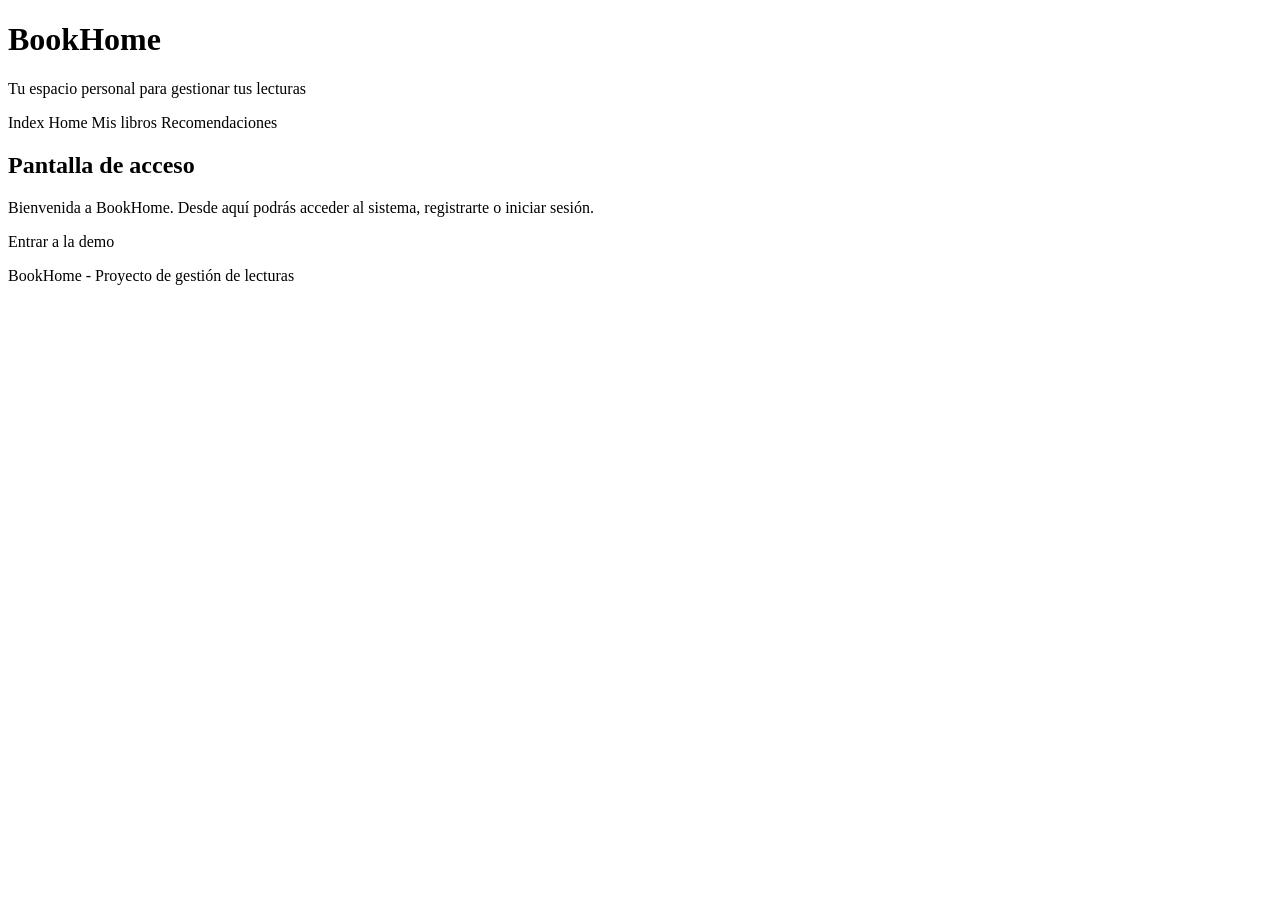
<file: src/main/resources/templates/views/index.html>
<!DOCTYPE html>
<html lang="es" xmlns:th="http://www.thymeleaf.org">
<head>
    <meta charset="UTF-8">
    <title>BookHome - Acceso</title>
    <link rel="stylesheet" th:href="@{/styles/style.css}">
    <link rel="icon" type="image/png" th:href="@{/images/logo-bookhome.png}">
</head>
<body>

    <header>
        <h1>BookHome</h1>
        <p>Tu espacio personal para gestionar tus lecturas</p>
    </header>

    <nav>
        <a th:href="@{/}">Index</a>
        <a th:href="@{/home}">Home</a>
        <a th:href="@{/mis-libros}">Mis libros</a>
        <a th:href="@{/recomendaciones}">Recomendaciones</a>
    </nav>

    <main>
        <h2>Pantalla de acceso</h2>
        <p>Bienvenida a BookHome. Desde aquí podrás acceder al sistema, registrarte o iniciar sesión.</p>

        <a class="button-link" th:href="@{/home}">Entrar a la demo</a>
    </main>

    <footer>
        <p>BookHome - Proyecto de gestión de lecturas</p>
    </footer>

</body>
</html>
</file>
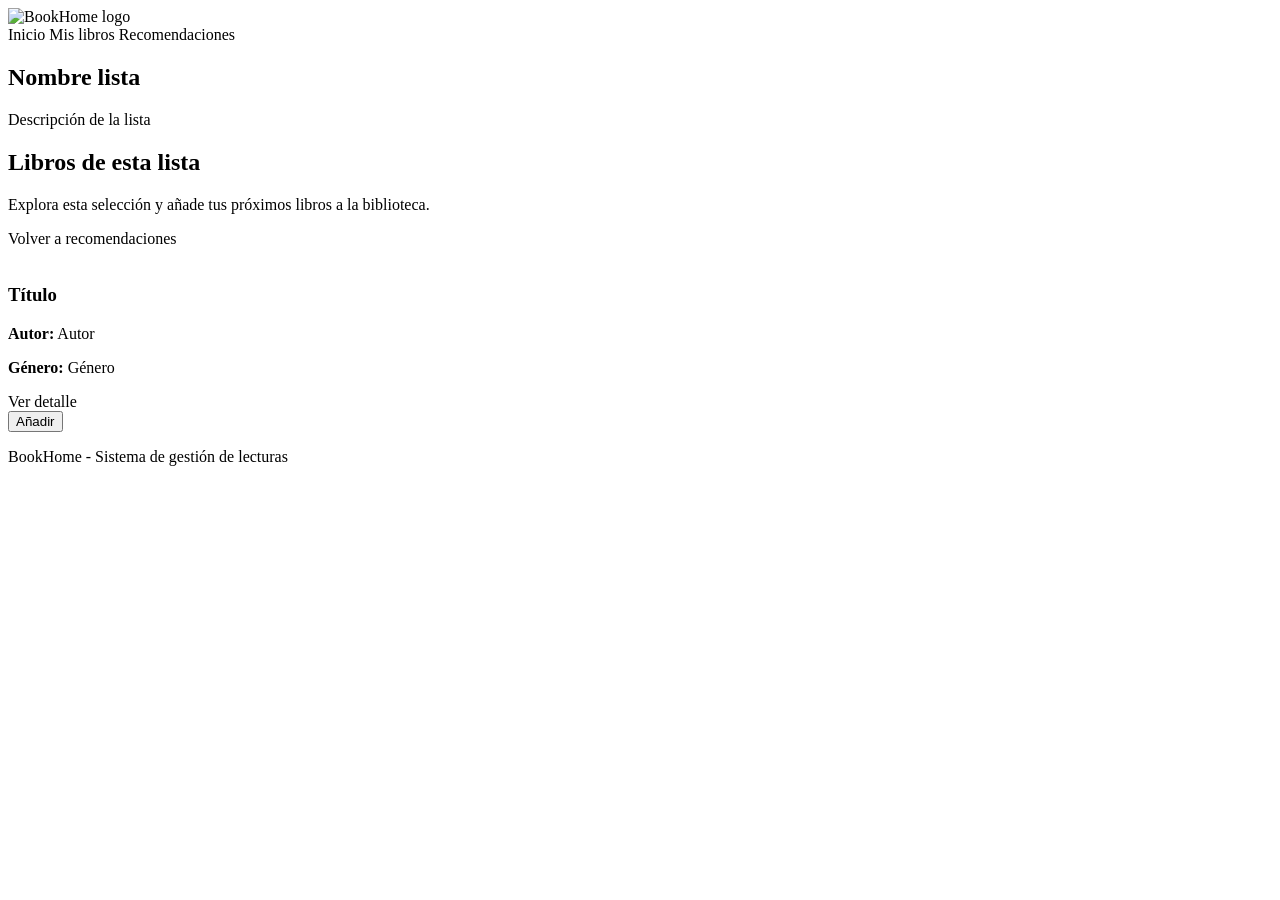
<file: src/main/resources/templates/views/detalle-lista.html>
<!DOCTYPE html>
<html lang="es" xmlns:th="http://www.thymeleaf.org">
<head>
    <meta charset="UTF-8">
    <title th:text="${lista.nombre} + ' - BookHome'">Detalle lista</title>
    <link rel="stylesheet" th:href="@{/styles/style.css}">
    <link rel="icon" type="image/png" th:href="@{/images/logo-bookhome.png}">
</head>
<body>

<header class="site-header">
    <div class="header-banner"></div>

    <div class="navbar">
        <a class="brand" th:href="@{/home}">
            <img th:src="@{/images/logo-bookhome.png}" alt="BookHome logo">
        </a>

        <nav class="nav-links">
            <a th:href="@{/home}">Inicio</a>
            <a th:href="@{/mis-libros}">Mis libros</a>
            <a th:href="@{/recomendaciones}">Recomendaciones</a>
        </nav>
    </div>
</header>

<main class="container">

    <section class="page-intro">
        <h2 th:text="${lista.nombre}">Nombre lista</h2>
        <p th:text="${lista.descripcion}">Descripción de la lista</p>
    </section>

    <section class="list-detail-section">
        <div class="section-title-row">
            <div>
                <h2>Libros de esta lista</h2>
                <p>Explora esta selección y añade tus próximos libros a la biblioteca.</p>
            </div>

            <a class="button-link" th:href="@{/recomendaciones}">
                Volver a recomendaciones
            </a>
        </div>

        <div class="list-books-grid">

            <article class="list-book-card" th:each="libro : ${lista.libros}">

                <img th:if="${libro.imagenUrl != null and !libro.imagenUrl.isEmpty()}"
                     th:src="@{${libro.imagenUrl}}"
                     th:alt="${libro.titulo}"
                     class="book-cover">

                <div class="book-card-content">
                    <h3 th:text="${libro.titulo}">Título</h3>

                    <p>
                        <strong>Autor:</strong>
                        <span th:text="${libro.autor}">Autor</span>
                    </p>

                    <p>
                        <strong>Género:</strong>
                        <span th:text="${libro.genero}">Género</span>
                    </p>

                    <div class="card-actions">
                        <a class="button-link"
                           th:href="@{/libros/{id}(id=${libro.id})}">
                            Ver detalle
                        </a>

                        <form th:action="@{/recomendaciones/libro/{id}/agregar(id=${libro.id})}" method="post">
                            <button type="submit" class="button-link">
                                Añadir
                            </button>
                        </form>
                    </div>
                </div>

            </article>

        </div>
    </section>

</main>

<footer>
    <p>BookHome - Sistema de gestión de lecturas</p>
</footer>

</body>
</html>
</file>
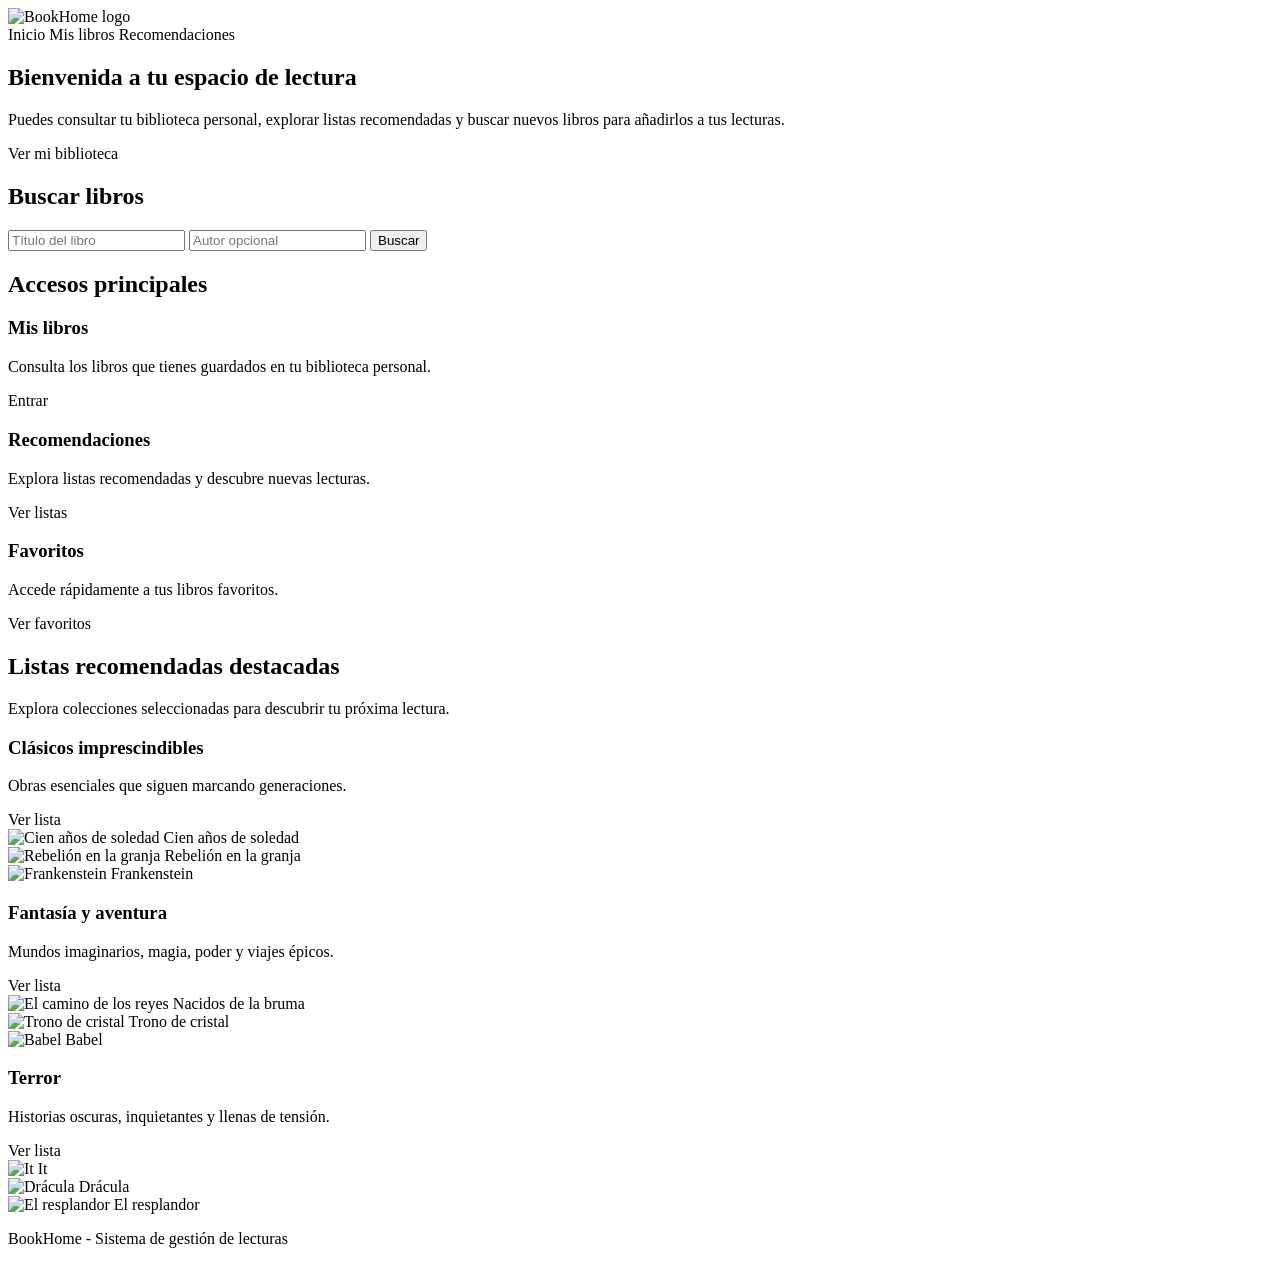
<file: src/main/resources/templates/views/home.html>
<!DOCTYPE html>
<html lang="es" xmlns:th="http://www.thymeleaf.org">
<head>
    <meta charset="UTF-8">
    <title>BookHome - Home</title>
    <link rel="stylesheet" th:href="@{/styles/style.css}">
    <link rel="icon" type="image/png" th:href="@{/images/logo-bookhome.png}">
</head>
<body>

<header class="site-header">
    <div class="header-banner"></div>

    <div class="navbar">
        <a class="brand" th:href="@{/home}">
            <img th:src="@{/images/logo-bookhome.png}" alt="BookHome logo">
        </a>

        <nav class="nav-links">
            <a th:href="@{/home}">Inicio</a>
            <a th:href="@{/mis-libros}">Mis libros</a>
            <a th:href="@{/recomendaciones}">Recomendaciones</a>
        </nav>
    </div>
</header>

<main class="container">

    <section class="hero-section">
        <div>
            <h2>Bienvenida a tu espacio de lectura</h2>
            <p>
                Puedes consultar tu biblioteca personal, explorar listas recomendadas
                y buscar nuevos libros para añadirlos a tus lecturas.
            </p>
        </div>
        <a class="button-link" th:href="@{/mis-libros}">Ver mi biblioteca</a>
    </section>

    <section class="search-section">
        <h2>Buscar libros</h2>
        <form th:action="@{/buscar-libros}" method="get">
            <input type="text"
                   name="titulo"
                   placeholder="Título del libro"
                   >

            <input type="text"
                   name="autor"
                   placeholder="Autor opcional">

            <button type="submit" class="button-link">
                Buscar
            </button>
        </form>
    </section>

    <section class="cards-section ">
        <h2>Accesos principales</h2>

        <div class="cards-grid">

            <article class="card">
                <h3>Mis libros</h3>
                <p>Consulta los libros que tienes guardados en tu biblioteca personal.</p>
                <a class="button-link" th:href="@{/mis-libros}">Entrar</a>
            </article>

            <article class="card">
                <h3>Recomendaciones</h3>
                <p>Explora listas recomendadas y descubre nuevas lecturas.</p>
                <a class="button-link" th:href="@{/recomendaciones}">Ver listas</a>
            </article>

            <article class="card">
                <h3>Favoritos</h3>
                <p>Accede rápidamente a tus libros favoritos.</p>
                <a class="button-link" th:href="@{/mis-libros/favoritos}">Ver favoritos</a>
            </article>

        </div>
    </section>

    <section class="recommended-preview">
        <h2>Listas recomendadas destacadas</h2>
        <p>Explora colecciones seleccionadas para descubrir tu próxima lectura.</p>

        <div class="recommendation-row">
            <div class="recommendation-info">
                <h3>Clásicos imprescindibles</h3>
                <p>Obras esenciales que siguen marcando generaciones.</p>
                <a class="button-link" th:href="@{/recomendaciones/1}">Ver lista</a>
            </div>

            <div class="book-strip">
                <div class="mini-book">
                    <img th:src="@{/images/cien-años.jpg}" alt="Cien años de soledad">
                    <span>Cien años de soledad</span>
                </div>

                <div class="mini-book">
                    <img th:src="@{/images/rebelion-granja.jpg}" alt="Rebelión en la granja">
                    <span>Rebelión en la granja</span>
                </div>

                <div class="mini-book">
                    <img th:src="@{/images/frankenstein.jpg}" alt="Frankenstein">
                    <span>Frankenstein</span>
                </div>
            </div>
        </div>

        <div class="recommendation-row">
            <div class="recommendation-info">
                <h3>Fantasía y aventura</h3>
                <p>Mundos imaginarios, magia, poder y viajes épicos.</p>
                <a class="button-link" th:href="@{/recomendaciones/2}">Ver lista</a>
            </div>

            <div class="book-strip">
                <div class="mini-book">
                    <img th:src="@{/images/mistborn.jpg}" alt="El camino de los reyes">
                    <span>Nacidos de la bruma</span>
                </div>

                <div class="mini-book">
                    <img th:src="@{/images/trono-cristal.jpg}" alt="Trono de cristal">
                    <span>Trono de cristal</span>
                </div>

                <div class="mini-book">
                    <img th:src="@{/images/Babel.jpg}" alt="Babel">
                    <span>Babel</span>
                </div>
            </div>
        </div>

        <div class="recommendation-row">
            <div class="recommendation-info">
                <h3>Terror</h3>
                <p>Historias oscuras, inquietantes y llenas de tensión.</p>
                <a class="button-link" th:href="@{/recomendaciones/3}">Ver lista</a>
            </div>

            <div class="book-strip">
                <div class="mini-book">
                    <img th:src="@{/images/it.jpg}" alt="It">
                    <span>It</span>
                </div>

                <div class="mini-book">
                    <img th:src="@{/images/dracula.jpg}" alt="Drácula">
                    <span>Drácula</span>
                </div>

                <div class="mini-book">
                    <img th:src="@{/images/resplandor.jpg}" alt="El resplandor">
                    <span>El resplandor</span>
                </div>
            </div>
        </div>
    </section>

</main>

<footer>
    <p>BookHome - Sistema de gestión de lecturas</p>
</footer>

</body>
</html>
</file>
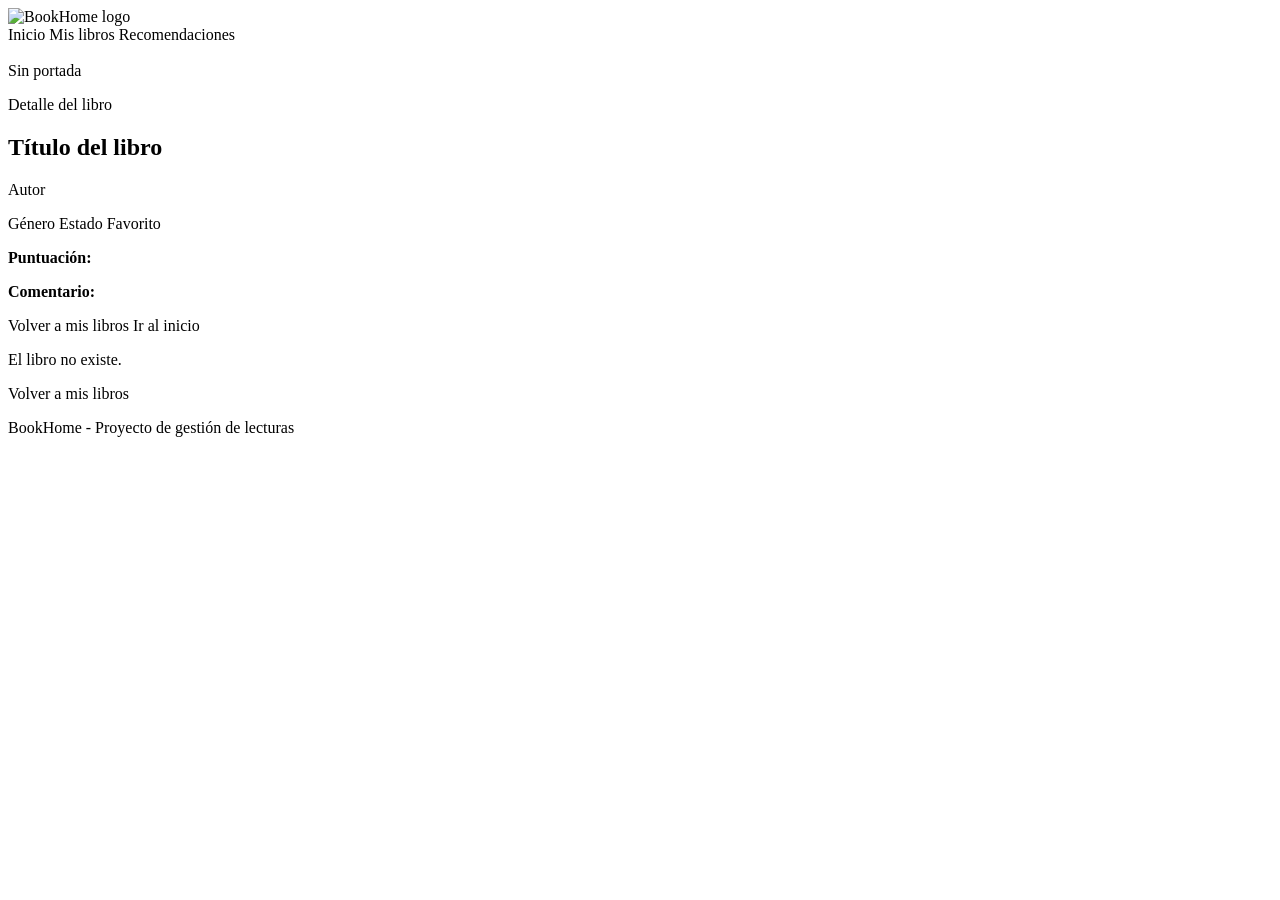
<file: src/main/resources/templates/views/libro-detalle.html>
<!DOCTYPE html>
<html lang="es" xmlns:th="http://www.thymeleaf.org">
<head>
    <meta charset="UTF-8">
    <title th:text="${libro != null ? libro.titulo + ' - BookHome' : 'Libro no encontrado - BookHome'}">
        BookHome - Detalle del libro
    </title>
    <link rel="stylesheet" th:href="@{/styles/style.css}">
    <link rel="icon" type="image/png" th:href="@{/images/logo-bookhome.png}">
</head>
<body>

<header class="site-header">
    <div class="header-banner"></div>

    <div class="navbar">
        <a class="brand" th:href="@{/home}">
            <img th:src="@{/images/logo-bookhome.png}" alt="BookHome logo">
        </a>

        <nav class="nav-links">
            <a th:href="@{/home}">Inicio</a>
            <a th:href="@{/mis-libros}">Mis libros</a>
            <a th:href="@{/recomendaciones}">Recomendaciones</a>
        </nav>
    </div>
</header>

<main class="container">

    <section class="book-detail-section" th:if="${libro != null}">

        <div class="book-detail-cover">
            <img th:if="${libro.imagenUrl != null and !libro.imagenUrl.isEmpty()}"
                 th:src="@{${libro.imagenUrl}}"
                 th:alt="${libro.titulo}">

            <div th:if="${libro.imagenUrl == null or libro.imagenUrl.isEmpty()}"
                 class="cover-placeholder">
                Sin portada
            </div>
        </div>

        <div class="book-detail-info">
            <p class="detail-label">Detalle del libro</p>

            <h2 th:text="${libro.titulo}">Título del libro</h2>

            <p class="book-author">
                <span th:text="${libro.autor}">Autor</span>
            </p>

            <div class="detail-tags">
                <span th:text="${libro.genero}">Género</span>
                <span th:text="${libro.estadoLectura}">Estado</span>
                <span th:text="${libro.favorito ? 'Favorito' : 'No favorito'}">Favorito</span>
            </div>

            <div class="detail-data">
                <p>
                    <strong>Puntuación:</strong>
                    <span th:text="${libro.puntuacion != null ? libro.puntuacion : 'Sin valorar'}"></span>
                </p>

                <p>
                    <strong>Comentario:</strong>
                    <span th:text="${libro.comentario != null and !libro.comentario.isEmpty() ? libro.comentario : 'Sin comentario'}"></span>
                </p>
            </div>

            <div class="card-actions">
                <a class="button-link" th:href="@{/mis-libros}">Volver a mis libros</a>
                <a class="button-link" th:href="@{/home}">Ir al inicio</a>
            </div>
        </div>

    </section>

    <section class="empty-state" th:if="${libro == null}">
        <p>El libro no existe.</p>
        <a class="button-link" th:href="@{/mis-libros}">Volver a mis libros</a>
    </section>

</main>

<footer>
    <p>BookHome - Proyecto de gestión de lecturas</p>
</footer>

</body>
</html>
</file>
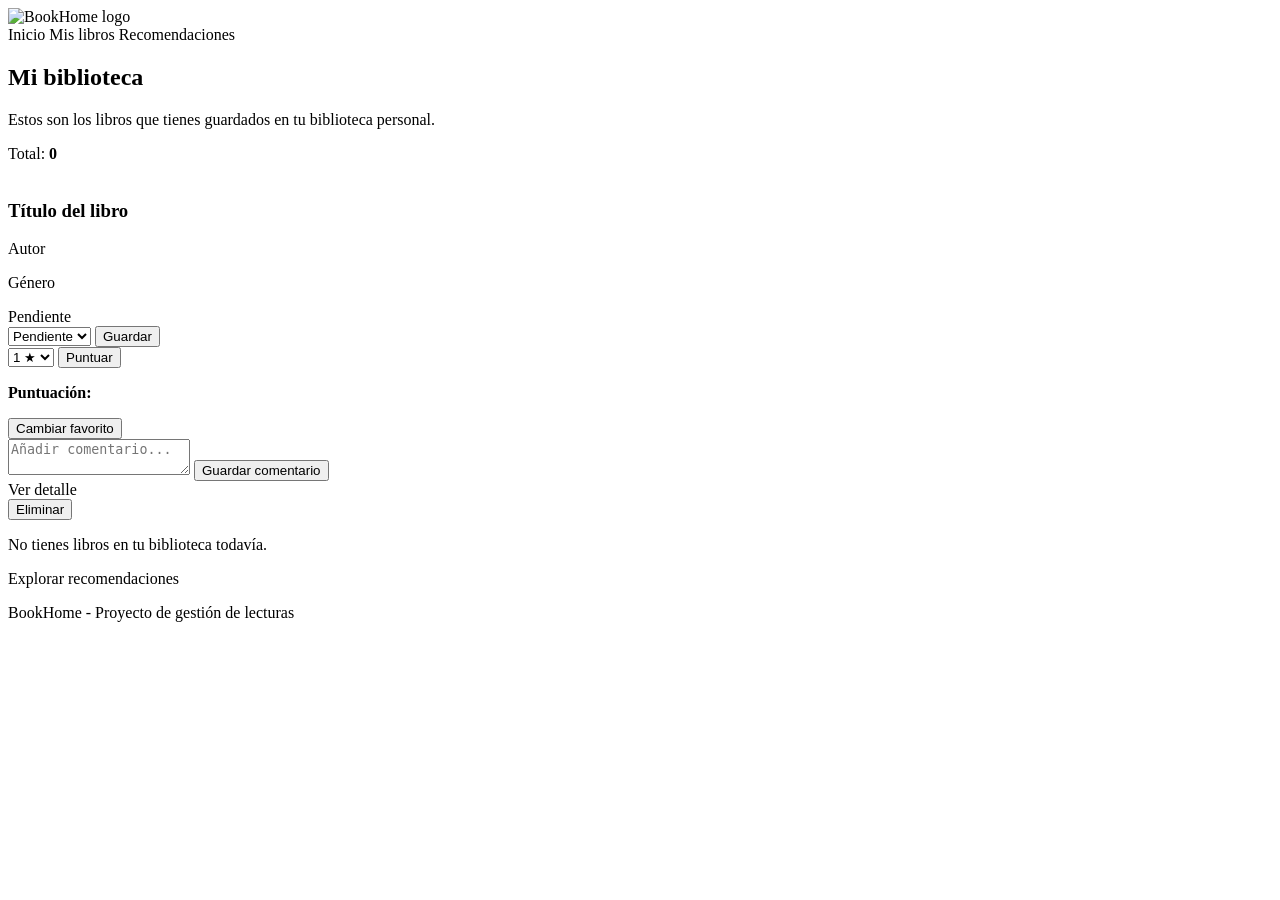
<file: src/main/resources/templates/views/mis-libros.html>
<!DOCTYPE html>
<html lang="es" xmlns:th="http://www.thymeleaf.org">
<head>
    <meta charset="UTF-8">
    <title>BookHome - Mis Libros</title>
    <link rel="stylesheet" th:href="@{/styles/style.css}">
    <link rel="icon" type="image/png" th:href="@{/images/logo-bookhome.png}">
</head>
<body>

<header class="site-header">
    <div class="header-banner"></div>

    <div class="navbar">
        <a class="brand" th:href="@{/home}">
            <img th:src="@{/images/logo-bookhome.png}" alt="BookHome logo">
        </a>

        <nav class="nav-links">
            <a th:href="@{/home}">Inicio</a>
            <a th:href="@{/mis-libros}">Mis libros</a>
            <a th:href="@{/recomendaciones}">Recomendaciones</a>
        </nav>
    </div>
</header>

<main class="container">

    <div th:if="${mensajeExito}" class="alert success">
        <p th:text="${mensajeExito}"></p>
    </div>

    <div th:if="${mensajeError}" class="alert error">
        <p th:text="${mensajeError}"></p>
    </div>

    <section class="library-section">
        <h2 th:text="${tituloPagina}">Mi biblioteca</h2>
        <p th:text="${descripcionPagina}">Estos son los libros que tienes guardados en tu biblioteca personal.</p>
        <div class="library-stats">
            <span>Total: <strong th:text="${libros.size()}">0</strong></span>
        </div>

        <div class="cards-grid" th:if="${libros != null and !libros.isEmpty()}">
            <article class="card book-card" th:each="libro : ${libros}">

                <div class="book-cover-wrapper">
                    <img th:if="${libro.imagenUrl != null and !libro.imagenUrl.isEmpty()}"
                         th:src="@{${libro.imagenUrl}}"
                         th:alt="${libro.titulo}"
                         class="book-cover">
                </div>

                <div class="book-info">
                    <h3 th:text="${libro.titulo}">Título del libro</h3>

                    <p class="book-meta" th:text="${libro.autor}">Autor</p>
                    <p class="book-meta" th:text="${libro.genero}">Género</p>

                    <div class="book-status-row">
                        <span class="status-pill" th:text="${libro.estadoLectura}">Pendiente</span>
                        <span class="favorite-pill" th:text="${libro.favorito ? '★ Favorito' : '☆ No favorito'}"></span>
                    </div>
                </div>

                <div class="book-controls">

                    <form class="compact-form" th:action="@{/mis-libros/estado/{id}(id=${libro.id})}" method="post">
                        <select name="estadoLectura">
                            <option value="PENDIENTE" th:selected="${libro.estadoLectura.name() == 'PENDIENTE'}">Pendiente</option>
                            <option value="LEYENDO" th:selected="${libro.estadoLectura.name() == 'LEYENDO'}">Leyendo</option>
                            <option value="LEIDO" th:selected="${libro.estadoLectura.name() == 'LEIDO'}">Leído</option>
                        </select>
                        <button type="submit" class="icon-button">Guardar</button>
                    </form>

                    <form class="compact-form" th:action="@{/mis-libros/puntuacion/{id}(id=${libro.id})}" method="post">
                        <select name="puntuacion">
                            <option value="1" th:selected="${libro.puntuacion == 1}">1 ★</option>
                            <option value="2" th:selected="${libro.puntuacion == 2}">2 ★</option>
                            <option value="3" th:selected="${libro.puntuacion == 3}">3 ★</option>
                            <option value="4" th:selected="${libro.puntuacion == 4}">4 ★</option>
                            <option value="5" th:selected="${libro.puntuacion == 5}">5 ★</option>
                        </select>
                        <button type="submit" class="icon-button">Puntuar</button>
                    </form>

                    <p class="rating-text">
                        <strong>Puntuación:</strong>
                        <span th:text="${libro.puntuacion != null ? libro.puntuacion + ' ★' : 'Sin valorar'}"></span>
                    </p>

                    <form th:action="@{/mis-libros/favorito/{id}(id=${libro.id})}" method="post">
                        <button type="submit"
                                class="secondary-button"
                                th:text="${libro.favorito ? 'Quitar favorito' : 'Marcar favorito'}">
                            Cambiar favorito
                        </button>
                    </form>

                    <form class="comment-form" th:action="@{/mis-libros/comentario/{id}(id=${libro.id})}" method="post">
        <textarea name="comentario"
                  rows="2"
                  placeholder="Añadir comentario..."
                  th:text="${libro.comentario}"></textarea>

                        <button type="submit" class="secondary-button">
                            Guardar comentario
                        </button>
                    </form>

                </div>

                <div class="card-actions">
                    <a class="button-link" th:href="@{/libros/{id}(id=${libro.id})}">
                        Ver detalle
                    </a>

                    <form th:action="@{/mis-libros/eliminar/{id}(id=${libro.id})}" method="post">
                        <button type="submit" class="button-link danger">
                            Eliminar
                        </button>
                    </form>
                </div>

            </article>

        </div>

        <div class="empty-state" th:if="${libros == null or libros.isEmpty()}">
            <p>No tienes libros en tu biblioteca todavía.</p>
            <a class="button-link" th:href="@{/recomendaciones}">Explorar recomendaciones</a>
        </div>

    </section>

</main>

<footer>
    <p>BookHome - Proyecto de gestión de lecturas</p>
</footer>

</body>
</html>
</file>
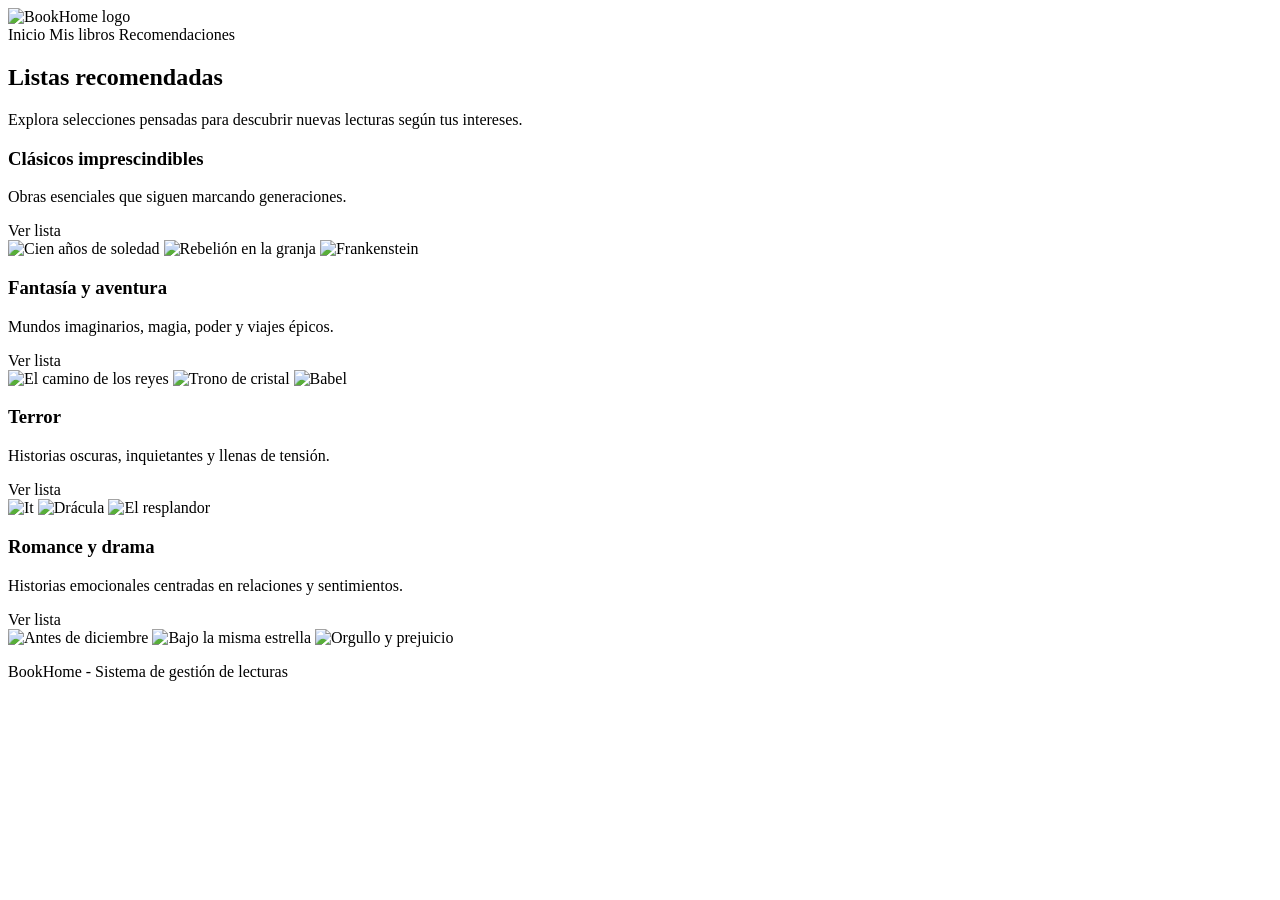
<file: src/main/resources/templates/views/recomendaciones.html>
<!DOCTYPE html>
<html lang="es" xmlns:th="http://www.thymeleaf.org">
<head>
    <meta charset="UTF-8">
    <title>BookHome - Recomendaciones</title>
    <link rel="stylesheet" th:href="@{/styles/style.css}">
    <link rel="icon" type="image/png" th:href="@{/images/logo-bookhome.png}">
</head>
<body>

<header class="site-header">
    <div class="header-banner"></div>

    <div class="navbar">
        <a class="brand" th:href="@{/home}">
            <img th:src="@{/images/logo-bookhome.png}" alt="BookHome logo">
        </a>

        <nav class="nav-links">
            <a th:href="@{/home}">Inicio</a>
            <a th:href="@{/mis-libros}">Mis libros</a>
            <a th:href="@{/recomendaciones}">Recomendaciones</a>
        </nav>
    </div>
</header>

<main class="container">

    <section class="page-intro">
        <h2>Listas recomendadas</h2>
        <p>Explora selecciones pensadas para descubrir nuevas lecturas según tus intereses.</p>
    </section>

    <section class="recommendations-page-grid">

        <article class="recommendation-feature-card">
            <div>
                <h3>Clásicos imprescindibles</h3>
                <p>Obras esenciales que siguen marcando generaciones.</p>
                <a class="button-link" th:href="@{/recomendaciones/1}">Ver lista</a>
            </div>

            <div class="mini-cover-stack">
                <img th:src="@{/images/cien-años.jpg}" alt="Cien años de soledad">
                <img th:src="@{/images/rebelion-granja.jpg}" alt="Rebelión en la granja">
                <img th:src="@{/images/frankenstein.jpg}" alt="Frankenstein">
            </div>
        </article>

        <article class="recommendation-feature-card">
            <div>
                <h3>Fantasía y aventura</h3>
                <p>Mundos imaginarios, magia, poder y viajes épicos.</p>
                <a class="button-link" th:href="@{/recomendaciones/2}">Ver lista</a>
            </div>

            <div class="mini-cover-stack">
                <img th:src="@{/images/El-Camino-de-los-Reyes.jpg}" alt="El camino de los reyes">
                <img th:src="@{/images/trono-cristal.jpg}" alt="Trono de cristal">
                <img th:src="@{/images/Babel.jpg}" alt="Babel">
            </div>
        </article>

        <article class="recommendation-feature-card">
            <div>
                <h3>Terror</h3>
                <p>Historias oscuras, inquietantes y llenas de tensión.</p>
                <a class="button-link" th:href="@{/recomendaciones/3}">Ver lista</a>
            </div>

            <div class="mini-cover-stack">
                <img th:src="@{/images/it.jpg}" alt="It">
                <img th:src="@{/images/dracula.jpg}" alt="Drácula">
                <img th:src="@{/images/resplandor.jpg}" alt="El resplandor">
            </div>
        </article>

        <article class="recommendation-feature-card">
            <div>
                <h3>Romance y drama</h3>
                <p>Historias emocionales centradas en relaciones y sentimientos.</p>
                <a class="button-link" th:href="@{/recomendaciones/4}">Ver lista</a>
            </div>

            <div class="mini-cover-stack">
                <img th:src="@{/images/antes-diciembre.jpg}" alt="Antes de diciembre">
                <img th:src="@{/images/bajo-misma-estrella.jpg}" alt="Bajo la misma estrella">
                <img th:src="@{/images/orgullo-prejuicio.jpg}" alt="Orgullo y prejuicio">
            </div>
        </article>

    </section>

</main>

<footer>
    <p>BookHome - Sistema de gestión de lecturas</p>
</footer>

</body>
</html>
</file>
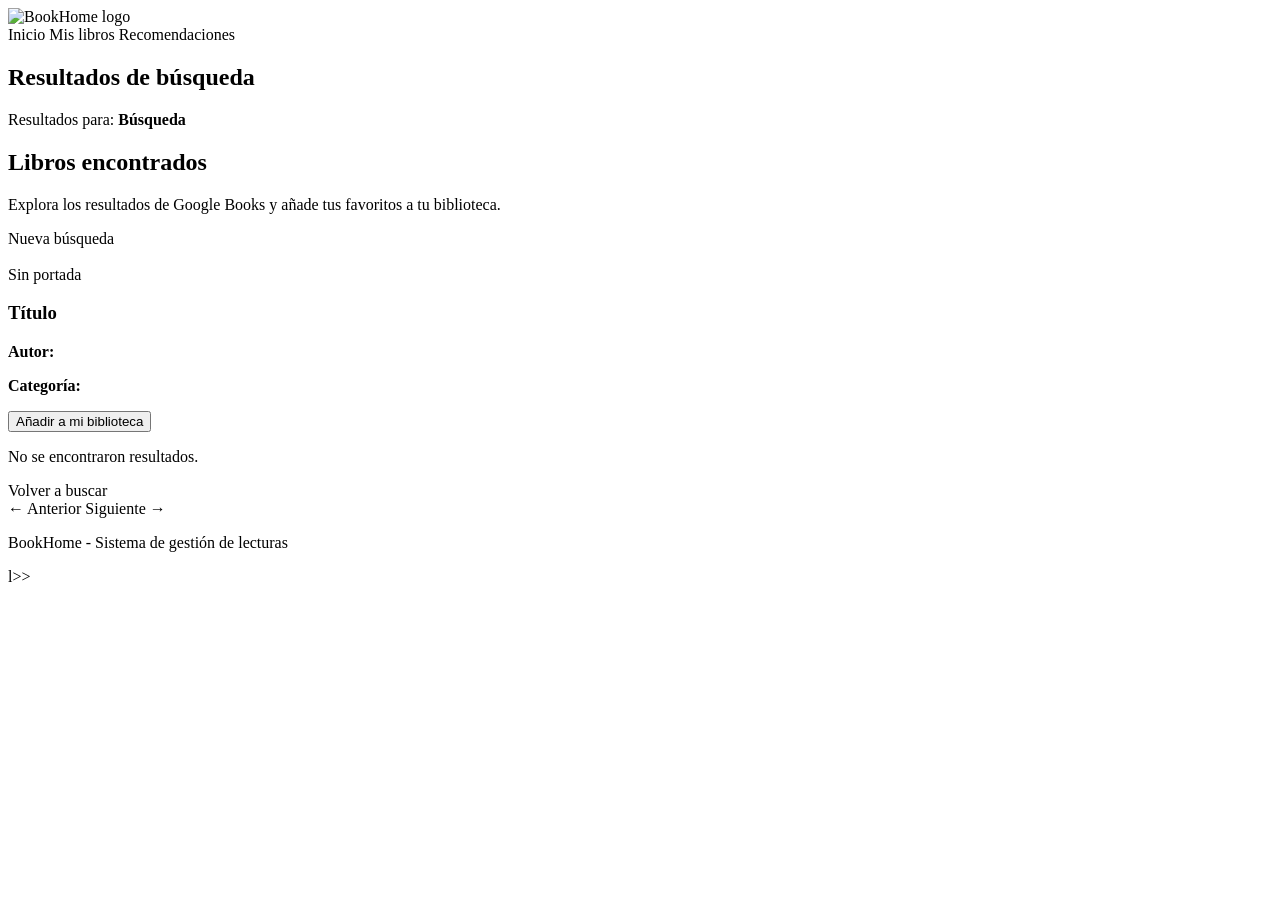
<file: src/main/resources/templates/views/resultados-busqueda.html>
<!DOCTYPE html>
<html lang="es" xmlns:th="http://www.thymeleaf.org">
<head>
    <meta charset="UTF-8">
    <title>Resultados de búsqueda - BookHome</title>
    <link rel="stylesheet" th:href="@{/styles/style.css}">
    <link rel="icon" type="image/png" th:href="@{/images/logo-bookhome.png}">
</head>
<body>

<header class="site-header">
    <div class="header-banner"></div>

    <div class="navbar">
        <a class="brand" th:href="@{/home}">
            <img th:src="@{/images/logo-bookhome.png}" alt="BookHome logo">
        </a>

        <nav class="nav-links">
            <a th:href="@{/home}">Inicio</a>
            <a th:href="@{/mis-libros}">Mis libros</a>
            <a th:href="@{/recomendaciones}">Recomendaciones</a>
        </nav>
    </div>
</header>

<main class="container">

    <section class="page-intro">
        <h2>Resultados de búsqueda</h2>
        <p>
            Resultados para:
            <strong th:text="${titulo != null and !titulo.isEmpty() ? titulo : autor}">Búsqueda</strong>
        </p>
    </section>

    <section class="search-results-section">

        <div class="section-title-row">
            <div>
                <h2>Libros encontrados</h2>
                <p>Explora los resultados de Google Books y añade tus favoritos a tu biblioteca.</p>
            </div>

            <a class="button-link" th:href="@{/home}">
                Nueva búsqueda
            </a>
        </div>

        <div class="search-results-grid" th:if="${libros != null and !libros.isEmpty()}">

            <article class="search-result-card" th:each="item : ${libros}">

                <div class="search-cover-wrapper">
                    <img th:if="${item.volumeInfo.imageLinks != null}"
                         th:src="${item.volumeInfo.imageLinks.thumbnail}"
                         th:alt="${item.volumeInfo.title}"
                         class="book-cover">

                    <div th:if="${item.volumeInfo.imageLinks == null}" class="cover-placeholder-small">
                        Sin portada
                    </div>
                </div>

                <div class="search-book-info">
                    <h3 th:text="${item.volumeInfo.title}">Título</h3>

                    <p>
                        <strong>Autor:</strong>
                        <span th:text="${item.volumeInfo.authors != null ? item.volumeInfo.authors[0] : 'Desconocido'}"></span>
                    </p>

                    <p>
                        <strong>Categoría:</strong>
                        <span th:text="${item.volumeInfo.categories != null ? item.volumeInfo.categories[0] : 'N/A'}"></span>
                    </p>
                </div>

                <form th:action="@{/buscar-libros/{idExterno}/agregar(idExterno=${item.id})}" method="post">
                    <button type="submit" class="button-link">
                        Añadir a mi biblioteca
                    </button>
                </form>

            </article>

        </div>

        <div class="empty-state" th:if="${libros == null or libros.isEmpty()}">
            <p>No se encontraron resultados.</p>
            <a class="button-link" th:href="@{/home}">Volver a buscar</a>
        </div>

        <div class="pagination">

            <a th:if="${startIndex > 0}"
               th:href="@{/buscar-libros(
                   titulo=${titulo},
                   autor=${autor},
                   startIndex=${startIndex - 12}
               )}">
                ← Anterior
            </a>

            <a th:if="${libros != null and !libros.isEmpty()}"
               th:href="@{/buscar-libros(
                   titulo=${titulo},
                   autor=${autor},
                   startIndex=${startIndex + 12}
               )}">
                Siguiente →
            </a>

        </div>

    </section>

</main>

<footer>
    <p>BookHome - Sistema de gestión de lecturas</p>
</footer>

</body>
</html>l>>
</file>
